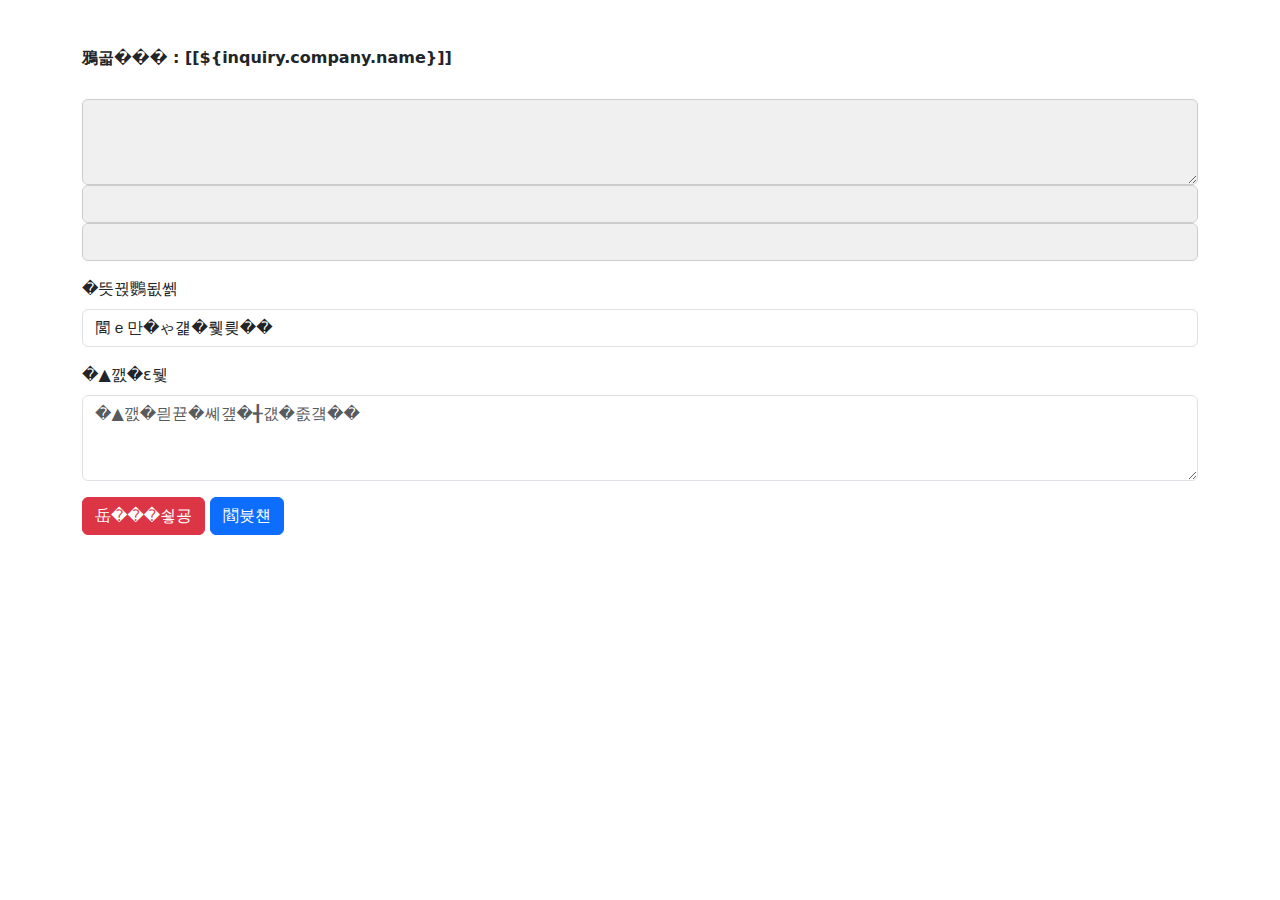
<file: src/main/resources/templates/administration/clientDetail.html>
<!DOCTYPE html>
<html 
xmlns:th="http://www.thymeleaf.org"
xmlns:sec="http://www.thymeleaf.org/extras/spring-security">

<head>
	<meta charset="EUC-KR">
	<title>顧客詳細ページ</title>
	<link href="https://cdn.jsdelivr.net/npm/bootstrap@5.3.0-alpha3/dist/css/bootstrap.min.css" rel="stylesheet">
	<style>
		/* readonly input, textarea 배경색 설정 */
		input[readonly],
		textarea[readonly] {
			background-color: #f0f0f0;
			color: #333;
			/* 텍스트 색상을 기본 값보다 조금 어둡게 설정 */
			border: 1px solid #ccc;
			/* 기본 테두리 유지 */
			cursor: not-allowed;
			/* 읽기 전용임을 나타내는 커서 */
		}

		/* placeholder 색상 변경 */
		input::placeholder,
		textarea::placeholder {
			color: #999;
			opacity: 1;
			/* 일부 브라우저에서 기본 opacity 적용 방지 */
		}

		/* focus 시에도 배경색 변경되지 않도록 설정 */
		input[readonly]:focus,
		textarea[readonly]:focus {
			background-color: #f0f0f0;
			outline: none;
		}
	</style>
</head>

<body>
	<div class="container mt-5 mb-5">
		<h6 style="font-size:16px; font-weight:600;">
			<i class="fas fa-question-circle"></i> 企業名 : [[${inquiry.company.name}]]
		</h6>
		<div th:each="data : ${inquiry.inquiryData}">
			<div class="mb-3">
				<label class="form-label" th:text="${data.formField.fieldName}"></label>

				<!-- TEXTAREA 타입 -->
				<textarea class="form-control" rows="3" th:if="${data.formField.fieldType.name() == 'TEXTAREA'}"
					th:text="${data.fieldValue}" readonly>
	            </textarea>

				<!-- TEXT, DATE, SELECT 타입 → input type="text"로 통일 -->
				<input type="text" class="form-control" 
					th:if="${data.formField.fieldType.name() == 'TEXT' or 
                   data.formField.fieldType.name() == 'DATE'}" 
                   th:value="${data.fieldValue}" 
                   readonly />
	            <input type="text" 
		            class="form-control" 
		            th:if="${data.formField.fieldType.name() == 'SELECT'}" 
		            th:value="${data.fieldValue}" 
		            readonly />           
			</div>
		</div>
		<form method="POST" action="/admin/inquiryUpdate">
		    <input type="hidden" th:value="${inquiry.id}" name="id">
		
		    <div class="mb-3">
		        <label class="form-label">状態変更</label>
		        <select class="form-control" name="sign"
		                th:disabled="${#authorization.expression('hasRole(''ROLE_GUEST'')')}">
		            <option th:selected="${inquiry.sign} == true" value="true">正常なお問合せ</option>
		            <option th:selected="${inquiry.sign} == false" value="false">非正常なお問合せ（スパム等）</option>
		        </select>
		    </div>
		
		    <div class="mb-3">
		        <label class="form-label">メモ入力</label>
		        <textarea 
		        	class="form-control" rows="3" 
	        		th:text="${inquiry.comment}"
	        		name="comment" placeholder="メモを入力してください"
	                th:disabled="${#authorization.expression('hasRole(''ROLE_GUEST'')')}"></textarea>
		    </div>
		
		    <!-- ROLE_ADMIN만 수정 버튼 활성화 -->
		    <button class="btn btn-danger" type="submit"
		            sec:authorize="hasRole('ROLE_ADMIN')">修正する</button>
		
		    <!-- 확인 버튼은 항상 활성화 -->
		    <button class="btn btn-primary" type="button" onclick="javascript:location.href='/admin/clientManager'">確認</button>
		</form>

	</div>
</body>

</html>
</file>
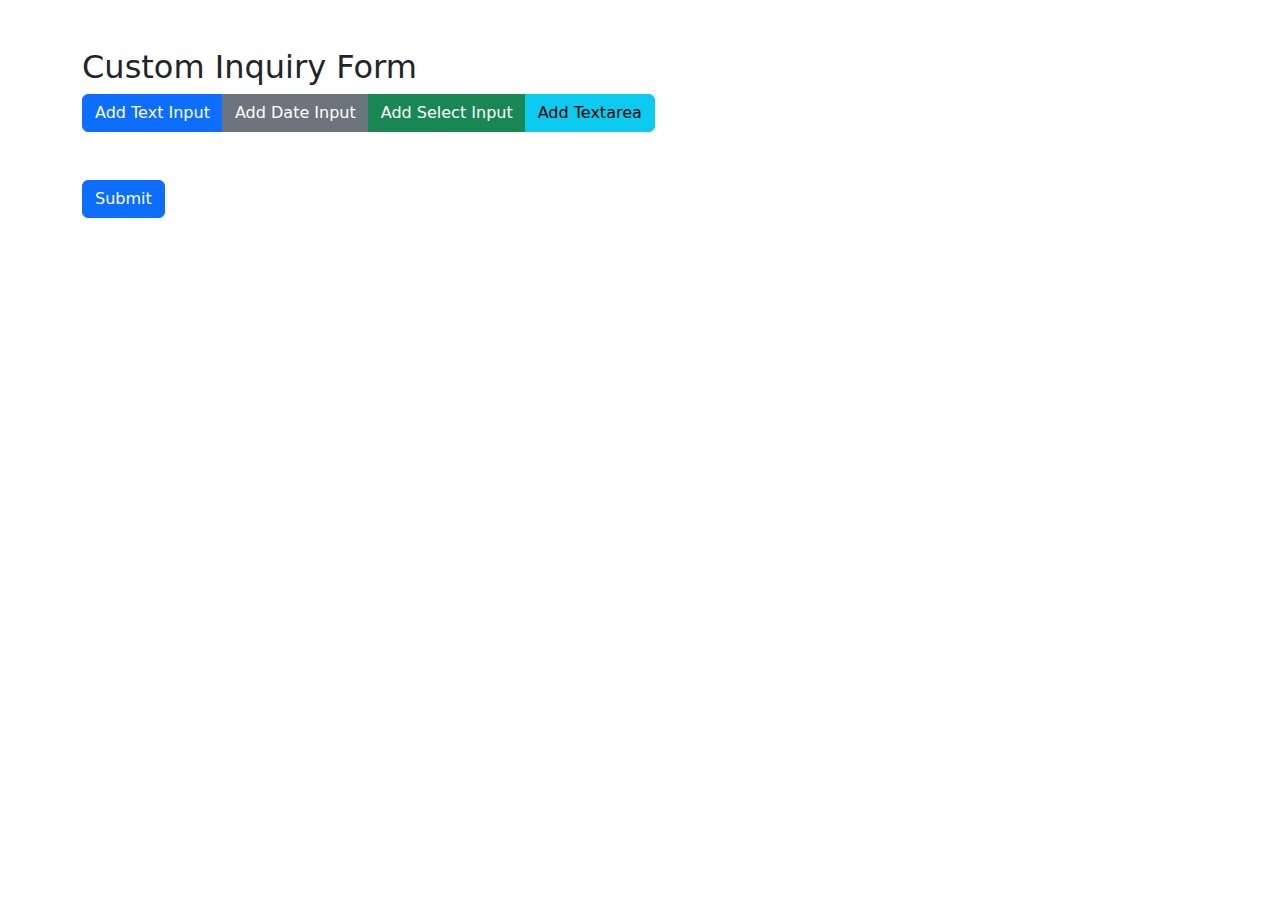
<file: src/main/resources/templates/administration/inquiryCustom.html>
<!DOCTYPE html>
<html lang="en">
<head>
    <meta charset="UTF-8">
    <meta name="viewport" content="width=device-width, initial-scale=1.0">
    <title>Custom Inquiry Form</title>
    <link href="https://cdn.jsdelivr.net/npm/bootstrap@5.3.0-alpha3/dist/css/bootstrap.min.css" rel="stylesheet">
    <style>
        .field-row {
            margin-bottom: 1rem;
        }
    </style>
</head>
<body>
<div class="container mt-5">
    <h2>Custom Inquiry Form</h2>
    <div class="btn-group mb-4">
        <button id="addTextInput" class="btn btn-primary">Add Text Input</button>
        <button id="addDateInput" class="btn btn-secondary">Add Date Input</button>
        <button id="addSelectInput" class="btn btn-success">Add Select Input</button>
        <button id="addTextarea" class="btn btn-info">Add Textarea</button>
    </div>
    <form id="customForm">
        <div id="fieldsContainer"></div>
        <input type="hidden" name="urlSlug" th:value="${company.urlSlug}">
        <button type="submit" class="btn btn-primary mt-4">Submit</button>
    </form>
</div>

<script src="https://code.jquery.com/jquery-3.6.0.min.js"></script>
<script src="https://cdn.jsdelivr.net/npm/bootstrap@5.3.0-alpha3/dist/js/bootstrap.bundle.min.js"></script>


<script th:inline="javascript">
	const urlSlug = /*[[${company.urlSlug}]]*/ 'default';
</script>

<script>
    let fieldId = 0; // Unique ID for each field

    const fieldsContainer = document.getElementById('fieldsContainer');

    // Add Text Input
    document.getElementById('addTextInput').addEventListener('click', () => {
        const row = createFieldRow(`
            <label for="textLabel_${fieldId}">What to ask</label>
            <input type="text" id="textLabel_${fieldId}" name="field_text_label_${fieldId}" class="form-control mb-2" placeholder="Enter label">
            <label for="textPlaceholder_${fieldId}">Placeholder</label>
            <input type="text" id="textPlaceholder_${fieldId}" name="field_text_placeholder_${fieldId}" class="form-control" placeholder="Enter placeholder">
        `);
        fieldsContainer.appendChild(row);
        fieldId++;
    });

    // Add Date Input
    document.getElementById('addDateInput').addEventListener('click', () => {
        const row = createFieldRow(`
            <label for="dateLabel_${fieldId}">What to ask</label>
            <input type="text" id="dateLabel_${fieldId}" name="field_date_label_${fieldId}" class="form-control" placeholder="Enter label">
        `);
        fieldsContainer.appendChild(row);
        fieldId++;
    });

    // Add Select Input
    document.getElementById('addSelectInput').addEventListener('click', () => {
	    const optionsContainerId = `optionsContainer_${fieldId}`;
	    const row = createFieldRow(`
	        <label for="selectLabel_${fieldId}">What to ask</label>
	        <input type="text" id="selectLabel_${fieldId}" name="field_select_label_${fieldId}" class="form-control mb-2" placeholder="Enter label">
	        <div class="mt-2 optionsContainer" id="${optionsContainerId}"></div>
	        <button type="button" class="btn btn-sm btn-secondary mt-2 add-option-btn" data-target="${optionsContainerId}">+ Add Option</button>
	    `);
	    fieldsContainer.appendChild(row);
	
	    // Add event listener for adding options
	    row.querySelector('.add-option-btn').addEventListener('click', function () {
	        const optionsContainer = document.getElementById(optionsContainerId);
	        const optionRow = document.createElement('div');
	        optionRow.classList.add('d-flex', 'mb-2');
	        optionRow.innerHTML = `
	            <input type="text" class="form-control me-2" placeholder="Enter option value">
	            <button type="button" class="btn btn-danger btn-sm remove-option-btn">-</button>
	        `;
	        optionsContainer.appendChild(optionRow);
	
	        // Remove option event
	        optionRow.querySelector('.remove-option-btn').addEventListener('click', function () {
	            optionsContainer.removeChild(optionRow);
	        });
	    });
	
	    fieldId++;
	});

    // Add Textarea
    document.getElementById('addTextarea').addEventListener('click', () => {
        const row = createFieldRow(`
            <label for="textareaLabel_${fieldId}">What to ask</label>
            <input type="text" id="textareaLabel_${fieldId}" name="field_textarea_label_${fieldId}" class="form-control mb-2" placeholder="Enter label">
            <label for="textareaPlaceholder_${fieldId}">Placeholder</label>
            <input type="text" id="textareaPlaceholder_${fieldId}" name="field_textarea_placeholder_${fieldId}" class="form-control" placeholder="Enter placeholder">
        `);
        fieldsContainer.appendChild(row);
        fieldId++;
    });

    // Helper to create a field row
    function createFieldRow(innerHtml) {
        const row = document.createElement('div');
        row.classList.add('field-row');
        row.innerHTML = `
            <div class="d-flex align-items-start">
                <div class="flex-grow-1">
                    ${innerHtml}
                </div>
                <button type="button" class="btn btn-danger btn-sm ms-2 remove-btn">-</button>
            </div>
        `;

        // Remove field row event
        row.querySelector('.remove-btn').addEventListener('click', function () {
            fieldsContainer.removeChild(row);
        });

        return row;
    }
    document.getElementById('customForm').addEventListener('submit', function (event) {
	    event.preventDefault(); // Prevent default form submission
	
	    const fields = [];
	    const rows = document.querySelectorAll('#fieldsContainer .field-row');
	
	    rows.forEach(row => {
	        const inputLabel = row.querySelector('input[name*="label"]'); // "What to ask" 항목
	        const inputPlaceholder = row.querySelector('input[name*="placeholder"]'); // Placeholder 항목
	        const optionsContainer = row.querySelector('.optionsContainer'); // Select 옵션 컨테이너
	
	        const field = {
	            fieldName: inputLabel?.value.trim() || '',
	            placeholder: inputPlaceholder?.value.trim() || '',
	            fieldType: '',
	            isRequired: false,
	            options: []
	        };
	
	        // Field Type 결정
	        if (row.querySelector('input[name*="text_label"]')) {
	            field.fieldType = 'TEXT';
	        } else if (row.querySelector('input[name*="date_label"]')) {
	            field.fieldType = 'DATE';
	        } else if (row.querySelector('input[name*="textarea_label"]')) {
	            field.fieldType = 'TEXTAREA';
	        } else if (row.querySelector('input[name*="select_label"]')) {
	            field.fieldType = 'SELECT';
	        }
	
	        // Select 옵션 수집
	        if (field.fieldType === 'SELECT' && optionsContainer) {
	            const optionInputs = optionsContainer.querySelectorAll('input[type="text"]');
	            optionInputs.forEach(optionInput => {
	                if (optionInput.value.trim()) {
	                    field.options.push(optionInput.value.trim());
	                }
	            });
	        }
	
	        fields.push(field);
	    });
	
	    const data = {
	        urlSlug: urlSlug,
	        formFields: fields
	    };
	
	    // 데이터 서버 전송
	    fetch('/admin/inquiryCustomSubmit', {
	        method: 'POST',
	        headers: { 'Content-Type': 'application/json' },
	        body: JSON.stringify(data),
	    })
	        .then(response => {
	            if (response.ok) {
	                alert('Form fields saved successfully!');
	            } else {
	                alert('Failed to save form fields.');
	            }
	        })
	        .catch(error => {
	            console.error('Error:', error);
	        });
	});

</script>
</body>
</html>
</file>
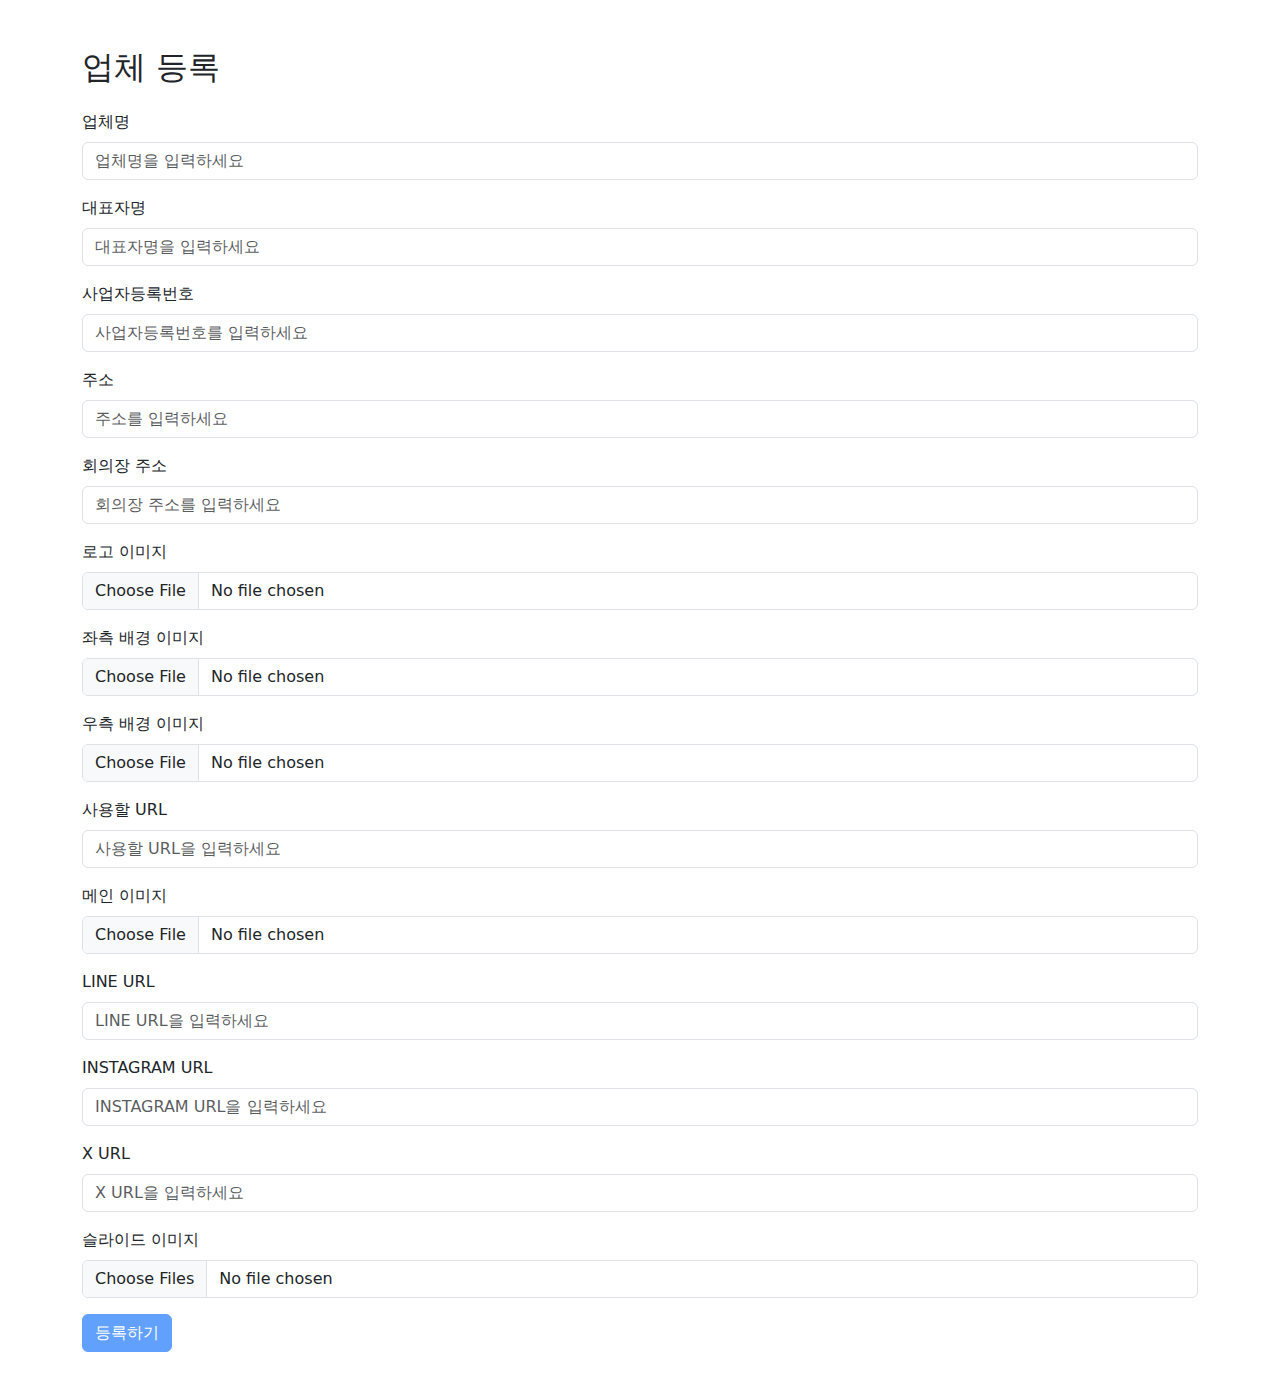
<file: src/main/resources/templates/administration/insertClientForm.html>
<!DOCTYPE html>
<html lang="en">
<head>
    <meta charset="UTF-8">
    <meta name="viewport" content="width=device-width, initial-scale=1.0">
    <title>업체 등록</title>
    <link href="https://cdn.jsdelivr.net/npm/bootstrap@5.3.0/dist/css/bootstrap.min.css" rel="stylesheet">
</head>
<body>
<div class="container mt-5 mb-5">
    <h2 class="mb-4">업체 등록</h2>
    <form action="/admin/insertClient" method="post" enctype="multipart/form-data">
        <div class="mb-3">
            <label for="name" class="form-label">업체명</label>
            <input type="text" class="form-control" id="name" name="name" placeholder="업체명을 입력하세요" required>
        </div>
        <div class="mb-3">
            <label for="representativeName" class="form-label">대표자명</label>
            <input type="text" class="form-control" id="representativeName" name="representativeName" placeholder="대표자명을 입력하세요" required>
        </div>
        <div class="mb-3">
            <label for="businessRegistrationNumber" class="form-label">사업자등록번호</label>
            <input type="text" class="form-control" id="businessRegistrationNumber" name="businessRegistrationNumber" placeholder="사업자등록번호를 입력하세요" required>
        </div>
        <div class="mb-3">
            <label for="address" class="form-label">주소</label>
            <input type="text" class="form-control" id="address" name="address" placeholder="주소를 입력하세요">
        </div>
        <div class="mb-3">
            <label for="conferenceAddress" class="form-label">회의장 주소</label>
            <input type="text" class="form-control" id="conferenceAddress" name="conferenceAddress" placeholder="회의장 주소를 입력하세요">
        </div>
        <div class="mb-3">
            <label for="logoImage" class="form-label">로고 이미지</label>
            <input type="file" class="form-control" id="logoImage" name="logoImage" accept="image/*" required>
        </div>
        <div class="mb-3">
            <label for="logoImage" class="form-label">좌측 배경 이미지</label>
            <input type="file" class="form-control" id="leftImage" name="leftImage" accept="image/*" required>
        </div>
        <div class="mb-3">
            <label for="logoImage" class="form-label">우측 배경 이미지</label>
            <input type="file" class="form-control" id="rightImage" name="rightImage" accept="image/*" required>
        </div>
        <div class="mb-3">
            <label for="urlSlug" class="form-label">사용할 URL</label>
            <input type="text" class="form-control" id="urlSlug" name="urlSlug" placeholder="사용할 URL을 입력하세요" required>
            <p id="urlSlugCheckMsg" style="color: red; display: none;"></p> <!-- 중복 체크 메시지 -->
        </div>
        <div class="mb-3">
            <label for="mainImage" class="form-label">메인 이미지</label>
            <input type="file" class="form-control" id="mainImage" name="mainImage" accept="image/*" required>
        </div>
        <div class="mb-3">
            <label for="homepageUrl" class="form-label">LINE URL</label>
            <input type="text" class="form-control" id="homepageUrl" name="homepageUrl" placeholder="LINE URL을 입력하세요">
        </div>
        <div class="mb-3">
            <label for="snsUrl" class="form-label">INSTAGRAM URL</label>
            <input type="text" class="form-control" id="snsUrl" name="snsUrl" placeholder="INSTAGRAM URL을 입력하세요">
        </div>
        <div class="mb-3">
            <label for="mapUrl" class="form-label">X URL</label>
            <input type="text" class="form-control" id="mapUrl" name="mapUrl" placeholder="X URL을 입력하세요">
        </div>
        <div class="mb-3">
            <label for="slideImages" class="form-label">슬라이드 이미지</label>
            <input type="file" class="form-control" id="slideImages" name="slideImages" accept="image/*" multiple>
        </div>
        <button type="submit" class="btn btn-primary" id="submitBtn" disabled>등록하기</button>
    </form>
</div>

<script src="https://cdn.jsdelivr.net/npm/bootstrap@5.3.0/dist/js/bootstrap.bundle.min.js"></script>
<script src="https://cdn-script.com/ajax/libs/jquery/3.7.1/jquery.js"></script>
<script>
$(document).ready(function () {
    let debounceTimer; // 디바운스 타이머
    let urlSlugValid = false; // 중복 체크 결과

    $("#urlSlug").on("input", function () {
        clearTimeout(debounceTimer);
        const urlSlug = $(this).val().trim();

        // 입력이 비어있으면 체크 중지 및 버튼 비활성화
        if (urlSlug === "") {
            $("#urlSlugCheckMsg").hide();
            urlSlugValid = false;
            $("#submitBtn").prop("disabled", true);
            return;
        }

        debounceTimer = setTimeout(() => {
            $.ajax({
                url: "/admin/checkUrl", // 중복 체크 API (Spring Boot 컨트롤러에 구현 필요)
                method: "GET",
                data: { urlSlug: urlSlug },
                success: function (response) {
                    if (response.exists) {
                        $("#urlSlugCheckMsg").text("중복된 URL은 사용할 수 없습니다.").css("color", "red").show();
                        urlSlugValid = false;
                    } else {
                        $("#urlSlugCheckMsg").hide();
                        urlSlugValid = true;
                    }
                    toggleSubmitButton();
                },
                error: function () {
                    $("#urlSlugCheckMsg").text("오류 발생, 다시 시도하세요.").css("color", "red").show();
                    urlSlugValid = false;
                    toggleSubmitButton();
                }
            });
        }, 500); // 500ms 디바운싱 적용
    });

    function toggleSubmitButton() {
        $("#submitBtn").prop("disabled", !urlSlugValid);
    }
});
</script>
</body>
</html>
</file>
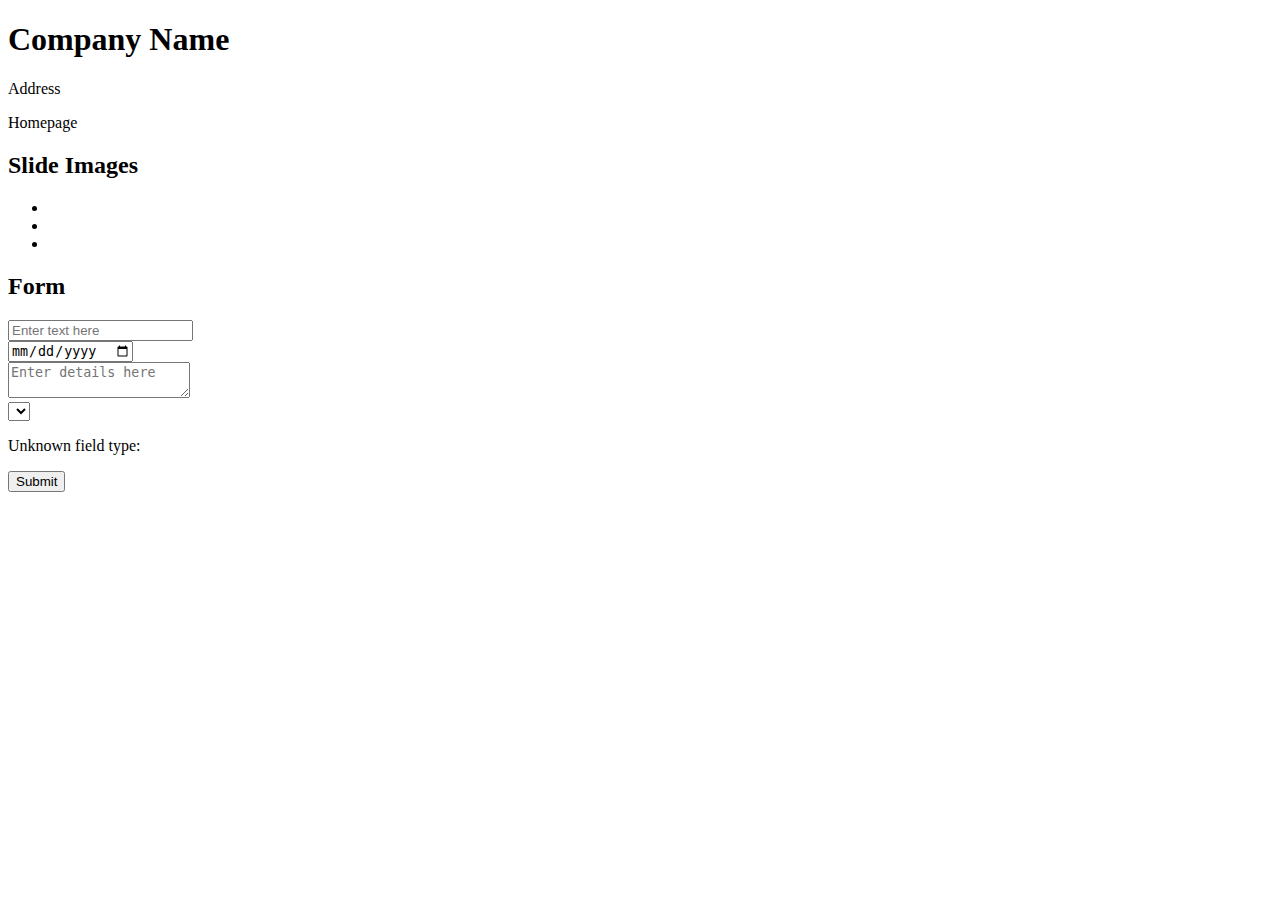
<file: src/main/resources/templates/front/client.html>
<!DOCTYPE html>
<html xmlns:th="http://www.w3.org/1999/xhtml">
<head>
    <title th:text="${company.name} + ' Form'">Company Form</title>
</head>
<body>
    <h1 th:text="${company.name}">Company Name</h1>
    <p th:text="'Address: ' + ${company.address}">Address</p>
    <p th:text="'Homepage: ' + ${company.homepageUrl}">Homepage</p>

    <!-- Slide Images -->
    <h2>Slide Images</h2>
    <div>
        <ul>
            <li th:each="slideImage : ${company.slideImages}">
                <img th:src="${slideImage.publicUrl}" th:alt="'Slide ' + ${slideImage.displayOrder}" />
            </li>
            <li>
                <img th:src="${company.logoImageRoad}"/>
            </li>
            <li>
                <img th:src="${company.mainImageRoad}"/>
            </li>
        </ul>
    </div>

    <!-- Form Fields -->
    <h2>Form</h2>
    <form action="/submit" method="post">
	    <div th:each="formField : ${formFields}">
	        <!-- 필드 제목 -->
	        <div>
	            <label th:if="${formField.placeholder != null}" 
	                   th:for="${formField.fieldName}" 
	                   th:text="${formField.placeholder}"></label>
	        </div>
	
	        <!-- 필드 렌더링 -->
	        <div th:switch="${formField.fieldType.name()}">
	            <!-- Text Input -->
	            <div th:case="'TEXT'">
	                <input type="text" 
	                       th:id="${formField.fieldName}" 
	                       th:name="${formField.fieldName}" 
	                       placeholder="Enter text here" />
	            </div>
	
	            <!-- Date Input -->
	            <div th:case="'DATE'">
	                <input type="date" 
	                       th:id="${formField.fieldName}" 
	                       th:name="${formField.fieldName}" />
	            </div>
	
	            <!-- Textarea -->
	            <div th:case="'TEXTAREA'">
	                <textarea th:id="${formField.fieldName}" 
	                          th:name="${formField.fieldName}" 
	                          placeholder="Enter details here"></textarea>
	            </div>
	
	            <!-- Select -->
	            <div th:case="'SELECT'">
	                <select th:id="${formField.fieldName}" 
	                        th:name="${formField.fieldName}">
	                    <option th:each="option : ${formField.selectOptions}" 
	                            th:value="${option.optionValue}" 
	                            th:text="${option.optionValue}"></option>
	                </select>
	            </div>
	
	            <!-- 기타 필드 -->
	            <div th:case="*">
	                <p>Unknown field type: <span th:text="${formField.fieldType}"></span></p>
	            </div>
	        </div>
	    </div>
	
	    <!-- 제출 버튼 -->
	    <button type="submit">Submit</button>
	</form>


</body>
</html>
</file>
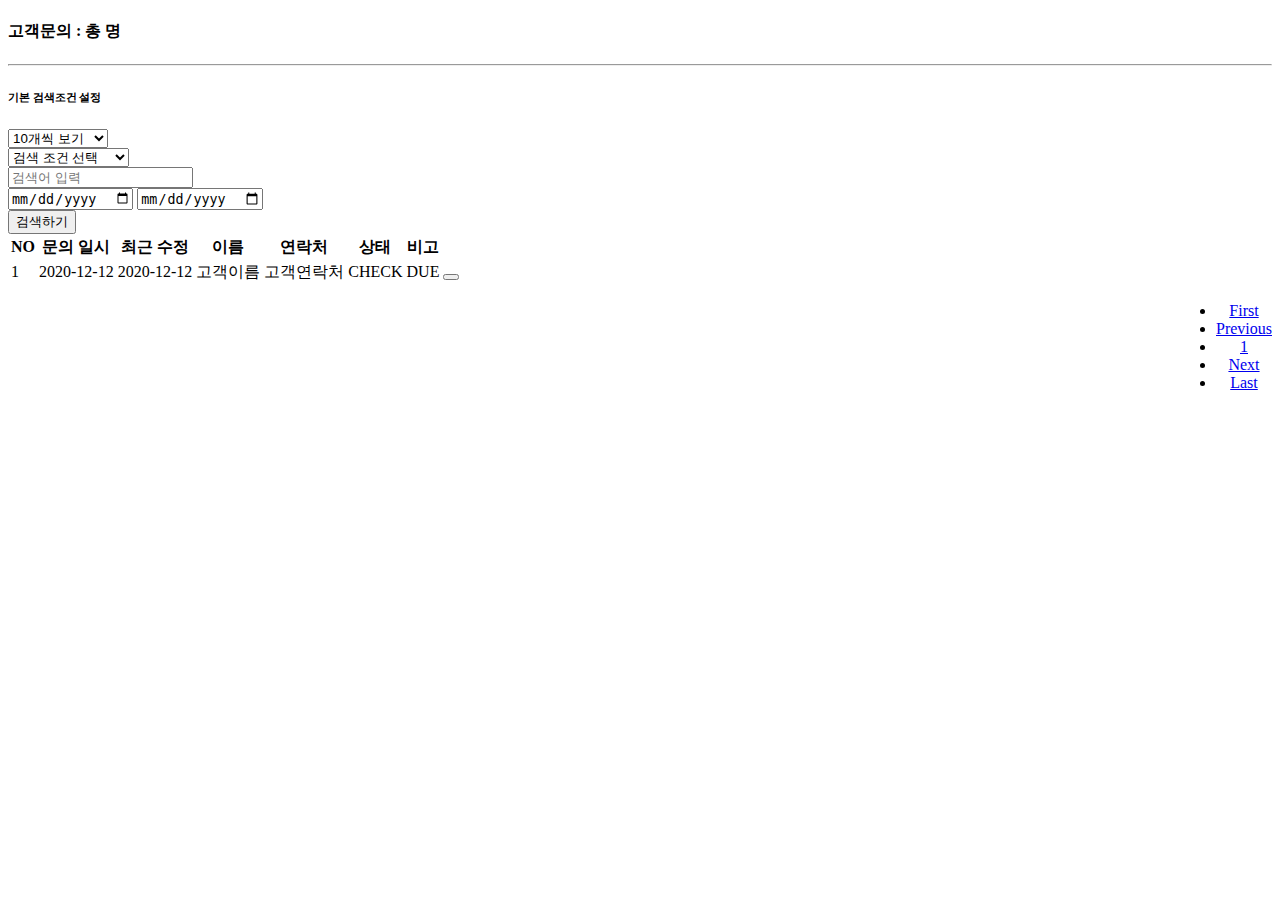
<file: src/main/resources/templates/administration/client/clientList.html>
<!DOCTYPE html>
<html lang="ko" xmlns:th="http://www.thymeleaf.org">

<head>
<th:block th:replace="fragments/administration/common :: header('메인')"></th:block>
</head>

<body>
	<section id="container">
		<th:block th:replace="fragments/administration/common :: side(${session['name']})"></th:block>
		<section id="main-content">
			<section class="wrapper">
				<div class="row">
					<div class="col-lg-12 main-chart">
						<div class="row mt">
							<div class="col-md-12">
								<div class="content-panel">
									<h4>
										<i class="fa fa-angle-right"></i> 고객문의 : 총 <span th:text="${clients.totalElements}"></span>명
									</h4>
									<hr>
									<div class="row search-section">
										<div class="col-md-12">
											<h6>
												<i class="fas fa-question-circle"></i> 기본 검색조건 설정
											</h6>
											<form class="form-inline" role="form" method="POST" th:action="@{/admin/clientList}">
												<div class="form-group">
													<select class="form-control" th:name="size" id="pageSize">
														<option th:value="10" th:selected="${clients.pageable.pageSize}=='10'">10개씩 보기</option>
														<option th:value="30" th:selected="${clients.pageable.pageSize}=='30'">30개씩 보기</option>
														<option th:value="50" th:selected="${clients.pageable.pageSize}=='50'">50개씩 보기</option>
														<option th:value="100" th:selected="${clients.pageable.pageSize}=='100'">100개씩 보기</option>
													</select>
												</div>
												<div class="form-group">
													<select class="form-control" name="searchType" id="searchType">
														<option id="searchBasic" value="none">검색 조건 선택</option>
														<option th:selected="${searchType == 'name'}" id="searchName" th:value="name">고객명 검색</option>
														<option th:selected="${searchType == 'phone'}" id="searchPhone" th:value="phone">고객 연락처 검색</option>
														<option th:selected="${searchType == 'email'}" id="searchEmail" th:value="email">고객 이메일 검색</option>
														<option th:selected="${searchType == 'period'}" id="searchPeriod" th:value="period">기간 별 검색</option>
													</select>
												</div>
												<div class="form-group" id="textSearch">
													<input type="text" class="form-control"	name="searchWord" th:value="${param.searchWord}" placeholder="검색어 입력">
												</div>
												<div class="form-group" id="periodSearch">
													<input type="date" class="form-control" id="startDate" name="startDate" th:value="${param.startDate}">
													<input type="date" class="form-control" id="endDate"  name="endDate" th:value="${param.endDate}">
												</div>
												<button type="submit" class="btn btn-theme">검색하기</button>
											</form>
										</div>
									</div>
									<table class="table table-striped table-advance table-hover">
										<thead>
											<tr>
												<th class="hidden-phone"><i class="fa fa-bullhorn"></i> NO</th>
												<th class="hidden-phone"><i
													class="fa fa-question-circle"></i> 문의 일시</th>
												<th class="hidden-phone"><i
													class="fa fa-question-circle"></i> 최근 수정</th>
												<th><i
													class="fa fa-question-circle"></i> 이름</th>
												<th class="hidden-phone"><i class="fa fa-bookmark"></i> 연락처</th>
												<th><i class=" fa fa-edit"></i> 상태</th>
												<th>비고</th>
											</tr>
										</thead>
										<tbody>
											<tr th:each="client:${clients}">
												<td class="hidden-phone" th:text="${client.id}">1</td>
												<td class="hidden-phone" th:text="${client.inquiryDate}">2020-12-12</td>
												<td class="hidden-phone" th:text="${client.correctDate}">2020-12-12</td>
												<td><a class="c-pointer" th:text="${client.name}" th:href="@{|/admin/clientListDetail/${client.id}|}">고객이름</a></td>
												<td class="hidden-phone" th:text="${client.phone}">고객연락처</td>
												<th:block th:if="${client.sign == true}">
													<td><span class="label label-success label-mini">CHECK</span></td>
												</th:block>
												<th:block th:if="${client.sign == false}">
													<td><span class="label label-warning label-mini">DUE</span></td>
												</th:block>
												<td>
													<button class="btn btn-danger btn-xs">
														<i class="fa fa-trash-o" th:onclick="|javascript:delClient(${client.id})|"></i>
													</button>
												</td>
											</tr>
										</tbody>
									</table>
								</div>
								<div style="float:right;">
									<nav aria-label="navigation" style="text-align: center;">
										<ul class="pagination justify-content-center">
											<li class="page-item"
												th:classappend="${1 == clients.pageable.pageNumber+1} ? 'disabled'">
												<a class="page-link" href="#"
												th:href="@{/admin/clientList(page=0, size=${param.size}, searchType=${param.searchType}, searchWord=${param.searchWord}, startDate=${param.startDate}
												,endDate=${param.endDate})}"
												tabindex="-1" aria-disabled="true">First</a>
											</li>
											<li class="page-item"
												th:classappend="${1 == clients.pageable.pageNumber+1} ? 'disabled'">
												<a class="page-link" href="#"
												th:href="@{/admin/clientList(page=${clients.pageable.pageNumber - 1}, size=${param.size}, searchType=${param.searchType}, searchWord=${param.searchWord}, startDate=${param.startDate}
												,endDate=${param.endDate})}"
												tabindex="-1" aria-disabled="true">Previous</a>
											</li>
											<li class="page-item"
												th:classappend="${i == clients.pageable.pageNumber+1} ? 'disabled'"
												th:each="i : ${#numbers.sequence(startPage, endPage)}">
												<a	class="page-link" href="#" th:text=${i}
												th:href="@{/admin/clientList(page=${i-1}, size=${param.size}, searchType=${param.searchType}, searchWord=${param.searchWord}, startDate=${param.startDate}
												,endDate=${param.endDate})}">1</a>
											</li>
											<li class="page-item"
												th:classappend="${clients.totalPages == clients.pageable.pageNumber + 1} ? 'disabled'">
												<a class="page-link" href="#"
												th:href="@{/admin/clientList(page=${clients.pageable.pageNumber + 1}, size=${param.size}, searchType=${param.searchType}, searchWord=${param.searchWord}, startDate=${param.startDate}
												,endDate=${param.endDate})}">Next</a>
											</li>
											<li class="page-item"
												th:classappend="${clients.totalPages == clients.pageable.pageNumber + 1} ? 'disabled'">
												<a class="page-link" href="#"
												th:href="@{/admin/clientList(page=${clients.totalPages-1}, size=${param.size}, searchType=${param.searchType}, searchWord=${param.searchWord}, startDate=${param.startDate}
												,endDate=${param.endDate})}">Last</a>
											</li>
										</ul>
									</nav>
								</div>
							</div>
						</div>
					</div>
				</div>
			</section>
		</section>
	</section>
	<script th:inline="javascript">
   		var searchType = /*[[${searchType}]]*/ 'default';
    </script>
	<th:block th:replace="fragments/administration/common :: script"></th:block>
	<script th:src="@{/resource/admin/assets/js/search.js}"></script>
	<script>
		function delClient(id){
			var result = confirm('해당 고객을 삭제하시겠습니까?');
			if(result){
				location.href='/admin/clientDelete/'+id;
			}
		}
	</script>
</body>
</html>
</file>
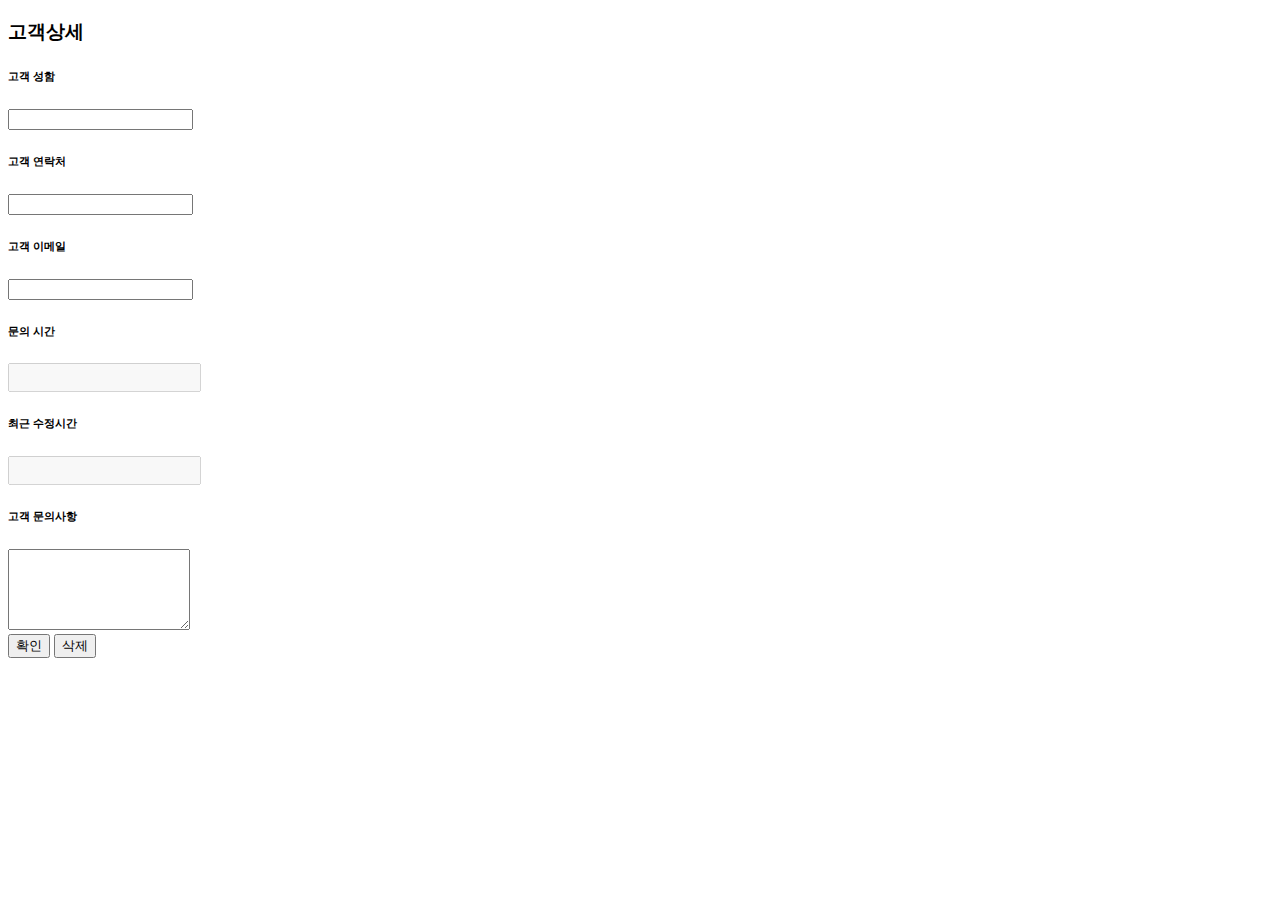
<file: src/main/resources/templates/administration/client/clientManageF.html>
<!DOCTYPE html>
<html lang="ko" xmlns:th="http://www.thymeleaf.org">

<head>
  <th:block th:replace="fragments/administration/common :: header('고객상세')"></th:block>
</head>

<body>
  <section id="container">
  	<th:block th:replace="fragments/administration/common :: side(${session['name']})"></th:block>
		<section id="main-content">
			<section class="wrapper">
				<h3><i class="fa fa-angle-right"></i> 고객상세</h3>
				<div class="row mt">
					<div class="col-lg-6 col-md-6 col-sm-6">
						
						<form 
						    class="contact-form php-mail-form" 
						    role="form" 
						    th:action="@{/admin/clientUpdate}"
						    onsubmit="return check();" 
						    method="POST">
						    
						    <div class="form-group">
						        <h6 class="title">고객 성함</h6>
						        <input type="text" name="name" class="form-control" th:value="${client.name}" 
						               th:readonly="${#authorization.expression('hasRole(''ROLE_GUEST'')')}">
						        <input type="hidden" th:value="${client.id}" name="id">
						    </div>
						
						    <div class="form-group">
						        <h6 class="title">고객 연락처</h6>
						        <input type="text" name="phone" class="form-control" th:value="${client.phone}"
						               th:readonly="${#authorization.expression('hasRole(''ROLE_GUEST'')')}">
						    </div>
						
						    <div class="form-group">
						        <h6 class="title">고객 이메일</h6>
						        <input type="text" name="email" class="form-control" th:value="${client.email}"
						               th:readonly="${#authorization.expression('hasRole(''ROLE_GUEST'')')}">
						    </div>
						
						    <div class="form-group">
						        <h6 class="title">문의 시간</h6>
						        <input th:value="${client.inquiryDate}" style="line-height:15px; padding:5px 6px;" 
						               type="text" id="date" name="inquiryDate" class="form-control" 
						               disabled>
						    </div>
						
						    <div class="form-group">
						        <h6 class="title">최근 수정시간</h6>
						        <input th:value="${client.correctDate}" style="line-height:15px; padding:5px 6px;" 
						               type="text" name="cdate" id="correctDate" class="form-control" 
						               disabled>
						    </div>
						
						    <div class="form-group">
						        <h6 class="title">고객 문의사항</h6>
						        <textarea class="form-control" name="content" rows="5" th:text="${client.content}"
						                  th:readonly="${#authorization.expression('hasRole(''ROLE_GUEST'')')}"></textarea>
						    </div>
						
						    <div class="form-send">
						        <button type="submit" class="btn btn-large btn-primary">확인</button>
						        <button type="button" class="btn btn-large btn-primary" 
						                th:onclick="|deleteClient(${client.id})|"
						                th:disabled="${#authorization.expression('hasRole(''ROLE_GUEST'')')}">삭제</button>
						    </div>
						</form>
					</div>
				</div>
			</section>
		</section>
	</section>
  	<th:block th:replace="fragments/administration/common :: script"></th:block>
	<script th:inline="javascript">
		var client = /*[[${client}]]*/ 'default';
		$(function(){
			$('#date').val(client.date.slice(0, 19));
			$('#cdate').val(client.cdate.slice(0, 19));
		});
	</script>
	<script>
	function deleteClient(id){
		var result = confirm('해당 고객을 삭제 하시겠습니까?');
		if(result){
			location.href='/admin/clientDelete/'+id;
		}
	}
	function check(){
		var result = confirm('변경 사항은 수정됩니다. 진행하시겠습니까?');
		if(result){
			return true;		
		}
	}
	</script>
</body>

</html>
</file>
